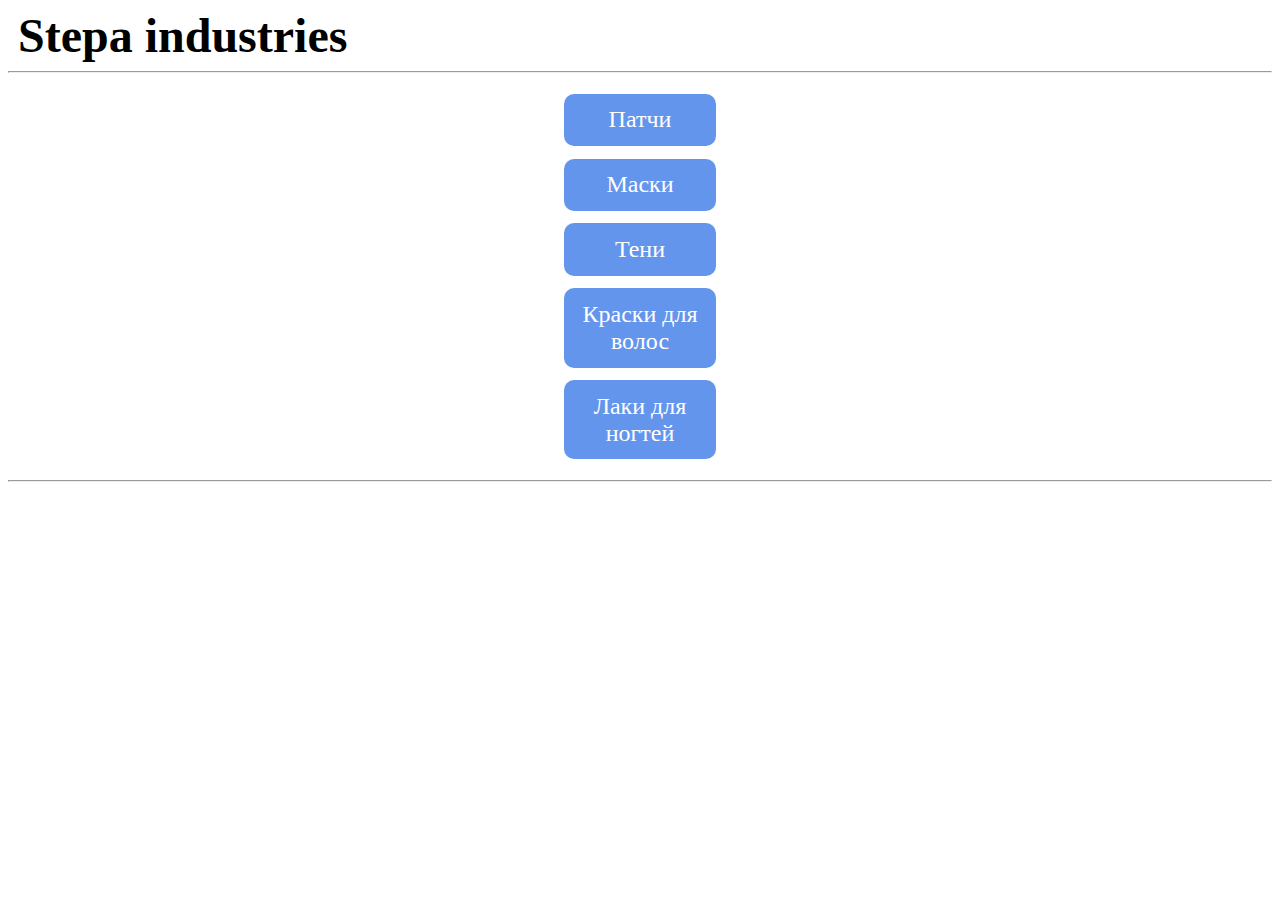
<file: index.html>
<html>
<head>
    <meta charset="utf-8"/>
    <title>Stepa industries</title>
    <link rel="stylesheet" href="../css/main.css">
    <link rel="stylesheet" href="../css/media.css">
</head>
<body>
<span class="logo-text">Stepa industries</span>
<hr>
<nav class="nav">
    <a href="patchi.html">
        <div class="menu-block">
            Патчи
        </div>
    </a>
    <a href="patchi.html">
        <div class="menu-block">
            Маски
        </div>
    </a>
    <a href="patchi.html">
        <div class="menu-block">
            Тени
        </div>
    </a>
    <a href="patchi.html">
        <div class="menu-block">
            Краски для волос
        </div>
    </a>
    <a href="patchi.html">
        <div class="menu-block">
            Лаки для ногтей
        </div>
    </a>

</nav>
<hr>

<!--<h3><img src="img/princessS78.jpg" height=400 align=middle hspace="10px">ЯХТА PRINCESS S78</h3>
<p>
    Princess S78 по-настоящему универсальна: при высоком уровне комфорта она развивает скорость до 39 узлов. Все
    оснащение этой яхты соответствует высоким техническим стандартам. Кокпит легко трансформируется, что позволяет
    организовать обеденную зону или места для отдыха с максимальным удобством для ваших гостей.
</p>
<p>
    Вы можете расслабиться в непринужденной обстановке салона, где установлена аудиовизуальная система Naim. Princess
    S78 – самая просторная яхта S-класса, сочетающая в себе утонченность и обаяние.
</p>>

<h3><img src="img/cbiNavi3300Baloo.jpg" height=400 align=middle hspace="10px"> ЯХТА CBI NAVI 3300 BALOO</h3>
<p>
    Моторная яхта CBI Navi 3300 "BALOO" — это выдающееся 33-метровое судно. Потрясающий интерьер великолепно сочетается
    с проверенным временем экстерьером. Планировка яхты включает просторную главную палубу и 5 кают, в которых с
    комфортом могут разместиться до 8 гостей. Созданные для отдыха на открытом воздухе, вместительный кокпит и верхняя
    палуба станут для вас и ваших гостей излюбленным местом для общения. Кроме того, гости смогут расслабиться в
    джакузи, позагорать на фордеке или гидравлической купальной платформе с механизмом Opacmare.
</p>

<h3><img src="img/princessR35.jpg" height=400 align=middle hspace="10px">ЯХТА PRINCESS R35</h3>
<p>
    Провокационная, высокотехнологичная, волнующая — именно такой будет ваша долгожданная новая яхта Princess R35. 35
    футов в длину, полностью выполненная из углеродного волокна и оснащенная двигателями Volvo V8, она способна
    развивать скорость до 50 узлов.
</p>
<p>
    Дизайн корпуса предполагает планировку с просторной каютой и прекрасно оснащенный камбуз с диваном, который легко
    превращается в просторную двуспальную кровать. На борту имеется санузел.
</p>-->

</body>
</html>
</file>
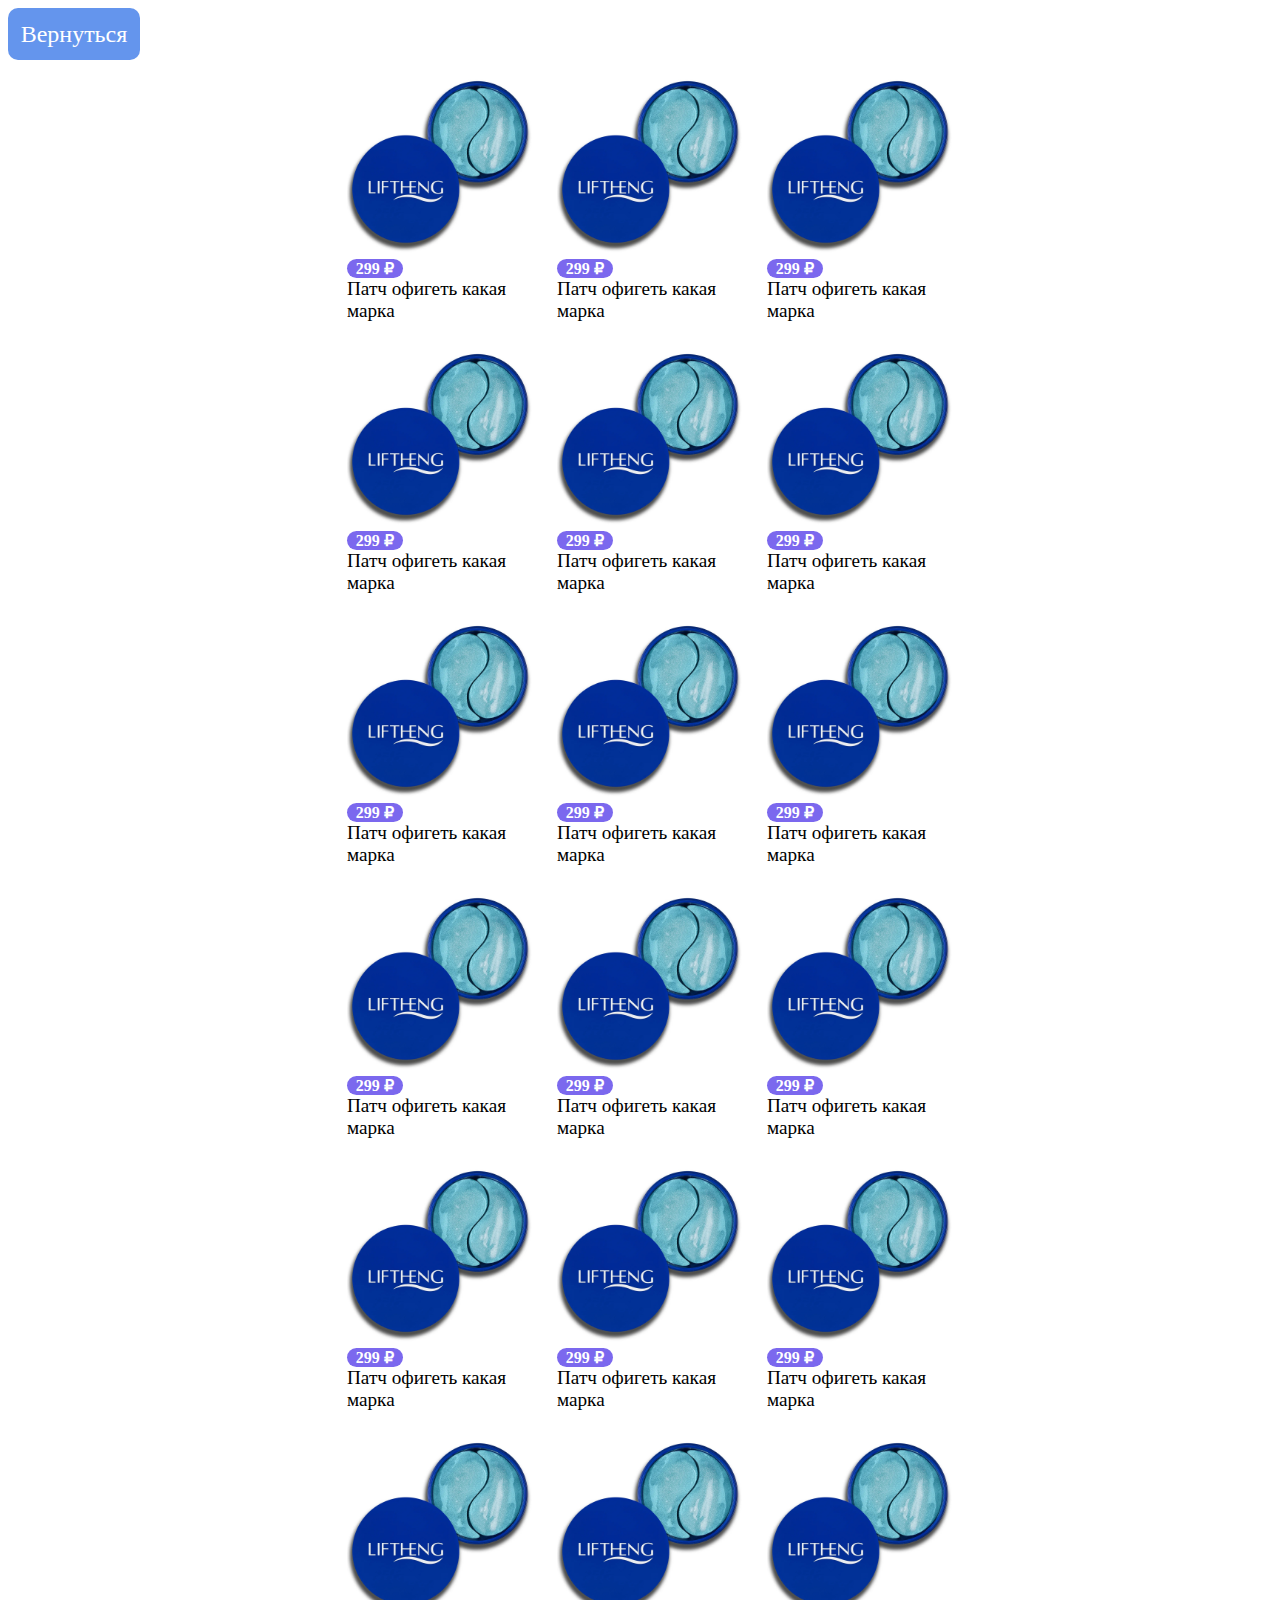
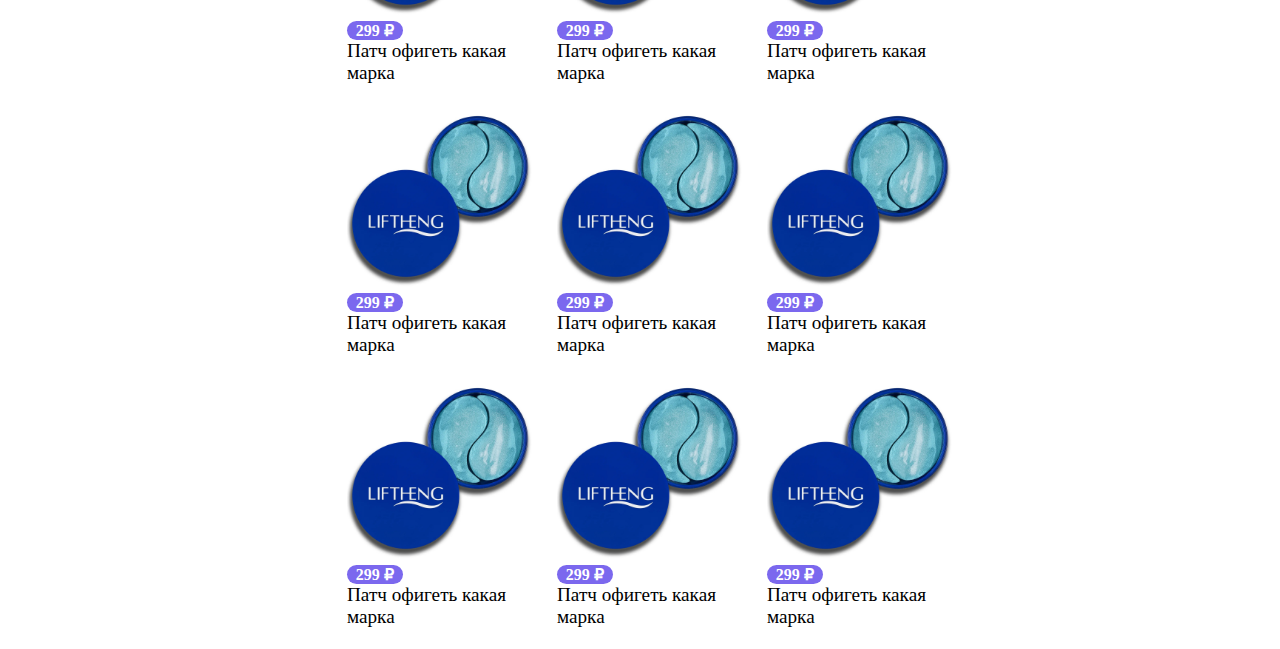
<file: patchi.html>
<html>
<head>
  <meta charset="utf-8"/>
  <title>Stepa industries</title>
  <link rel="stylesheet" href="../css/main.css">
  <link rel="stylesheet" href="../css/media.css">
</head>
<body>
<a href="index.html"><div class="nav-back">Вернуться</div></a>

<nav class="nav">
  <table>
    <tr>
      <td>
        <div class="item">
          <img src="../img/nav/patchi.jpg"><div class="cost-value">299 ₽</div>
          <div class="text">Патч офигеть какая марка</div>
        </div>
      </td>
      <td>
        <div class="item">
          <img src="../img/nav/patchi.jpg"><div class="cost-value">299 ₽</div>
          <div class="text">Патч офигеть какая марка</div>
        </div>
      </td>
      <td>
        <div class="item">
          <img src="../img/nav/patchi.jpg"><div class="cost-value">299 ₽</div>
          <div class="text">Патч офигеть какая марка</div>
        </div>
      </td>

    </tr>

    <tr>
      <td>
        <div class="item">
          <img src="../img/nav/patchi.jpg"><div class="cost-value">299 ₽</div>
          <div class="text">Патч офигеть какая марка</div>
        </div>
      </td>
      <td>
        <div class="item">
          <img src="../img/nav/patchi.jpg"><div class="cost-value">299 ₽</div>
          <div class="text">Патч офигеть какая марка</div>
        </div>
      </td>
      <td>
        <div class="item">
          <img src="../img/nav/patchi.jpg"><div class="cost-value">299 ₽</div>
          <div class="text">Патч офигеть какая марка</div>
        </div>
      </td>

    </tr>
    <tr>
      <td>
        <div class="item">
          <img src="../img/nav/patchi.jpg"><div class="cost-value">299 ₽</div>
          <div class="text">Патч офигеть какая марка</div>
        </div>
      </td>
      <td>
        <div class="item">
          <img src="../img/nav/patchi.jpg"><div class="cost-value">299 ₽</div>
          <div class="text">Патч офигеть какая марка</div>
        </div>
      </td>
      <td>
        <div class="item">
          <img src="../img/nav/patchi.jpg"><div class="cost-value">299 ₽</div>
          <div class="text">Патч офигеть какая марка</div>
        </div>
      </td>

    </tr>
    <tr>
      <td>
        <div class="item">
          <img src="../img/nav/patchi.jpg"><div class="cost-value">299 ₽</div>
          <div class="text">Патч офигеть какая марка</div>
        </div>
      </td>
      <td>
        <div class="item">
          <img src="../img/nav/patchi.jpg"><div class="cost-value">299 ₽</div>
          <div class="text">Патч офигеть какая марка</div>
        </div>
      </td>
      <td>
        <div class="item">
          <img src="../img/nav/patchi.jpg"><div class="cost-value">299 ₽</div>
          <div class="text">Патч офигеть какая марка</div>
        </div>
      </td>

    </tr>
    <tr>
      <td>
        <div class="item">
          <img src="../img/nav/patchi.jpg"><div class="cost-value">299 ₽</div>
          <div class="text">Патч офигеть какая марка</div>
        </div>
      </td>
      <td>
        <div class="item">
          <img src="../img/nav/patchi.jpg"><div class="cost-value">299 ₽</div>
          <div class="text">Патч офигеть какая марка</div>
        </div>
      </td>
      <td>
        <div class="item">
          <img src="../img/nav/patchi.jpg"><div class="cost-value">299 ₽</div>
          <div class="text">Патч офигеть какая марка</div>
        </div>
      </td>

    </tr>
    <tr>
      <td>
        <div class="item">
          <img src="../img/nav/patchi.jpg"><div class="cost-value">299 ₽</div>
          <div class="text">Патч офигеть какая марка</div>
        </div>
      </td>
      <td>
        <div class="item">
          <img src="../img/nav/patchi.jpg"><div class="cost-value">299 ₽</div>
          <div class="text">Патч офигеть какая марка</div>
        </div>
      </td>
      <td>
        <div class="item">
          <img src="../img/nav/patchi.jpg"><div class="cost-value">299 ₽</div>
          <div class="text">Патч офигеть какая марка</div>
        </div>
      </td>

    </tr>
    <tr>
      <td>
        <div class="item">
          <img src="../img/nav/patchi.jpg"><div class="cost-value">299 ₽</div>
          <div class="text">Патч офигеть какая марка</div>
        </div>
      </td>
      <td>
        <div class="item">
          <img src="../img/nav/patchi.jpg"><div class="cost-value">299 ₽</div>
          <div class="text">Патч офигеть какая марка</div>
        </div>
      </td>
      <td>
        <div class="item">
          <img src="../img/nav/patchi.jpg"><div class="cost-value">299 ₽</div>
          <div class="text">Патч офигеть какая марка</div>
        </div>
      </td>

    </tr>
    <tr>
      <td>
        <div class="item">
          <img src="../img/nav/patchi.jpg"><div class="cost-value">299 ₽</div>
          <div class="text">Патч офигеть какая марка</div>
        </div>
      </td>
      <td>
        <div class="item">
          <img src="../img/nav/patchi.jpg"><div class="cost-value">299 ₽</div>
          <div class="text">Патч офигеть какая марка</div>
        </div>
      </td>
      <td>
        <div class="item">
          <img src="../img/nav/patchi.jpg"><div class="cost-value">299 ₽</div>
          <div class="text">Патч офигеть какая марка</div>
        </div>
      </td>

    </tr>



  </table>
</nav>
</body>
</html>
</file>
<file: css/main.css>
.nav{
    display: inline-block;
    width: 100%;
}

.item{
    max-width: 100%;
    width: 90%;
    text-align: center;
    /*padding: 5px;*/
    margin: 10px 20px;
/*    border: mediumslateblue solid thin;*/
}

a{
    text-decoration: none;
}

span{
    margin: 10px;
}

.text{
    font-family: Bahnschrift;
    text-align: left;
    font-size: 120%;
}

.cost-value{
    font-family: Dubai;
    width: 30%;
    color: white;
    background: mediumslateblue;
    text-align: center;
    font-weight: bold;
    border-radius: 10px;
}
table{
    width: 50%;
    margin: 0 auto;
}

img{
    width: 100%;
}

.nav-back{
    display: inline-block;
    background: cornflowerblue;
    border-radius: 10px;
    text-align: center;
    color: white;
    font-family: Bahnschrift;
    font-size: 150%;
    float: left;
    padding: 1%;
}

.menu-block{
    width: 10%;
    margin: 1% auto;
    background: cornflowerblue;
    border-radius: 10px;
    text-align: center;
    color: white;
    font-family: Bahnschrift;
    font-size: 150%;
    padding: 1%;
    float: top;
}
.logo-text{
    font-family: Bahnschrift;
    font-size: 300%;
    font-weight: bold;
}
</file>
<file: css/media.css>
@media(max-width: 70em){
    .menu-block{
        width: 60%;
        height: 10%;
        border-radius: 100px;
        margin: 10% auto;
        font-size: 300%;
        text-align: center;
        padding: 1%;
    }
    .logo-text{
        font-size: 400%;
    }

    .nav-back{
        display: inline-block;
        background: cornflowerblue;
        border-radius: 10px;
        text-align: center;
        color: white;
        font-family: Bahnschrift;
        font-size: 350%;
        float: left;
        padding: 1%;
        margin: 3%;
    }

    img{
        width: 270px;
    }
    .cost-value{
        font-size: 250%;
        width: 50%;
    }


    .text{
        font-size: 200%;
    }
}
</file>
